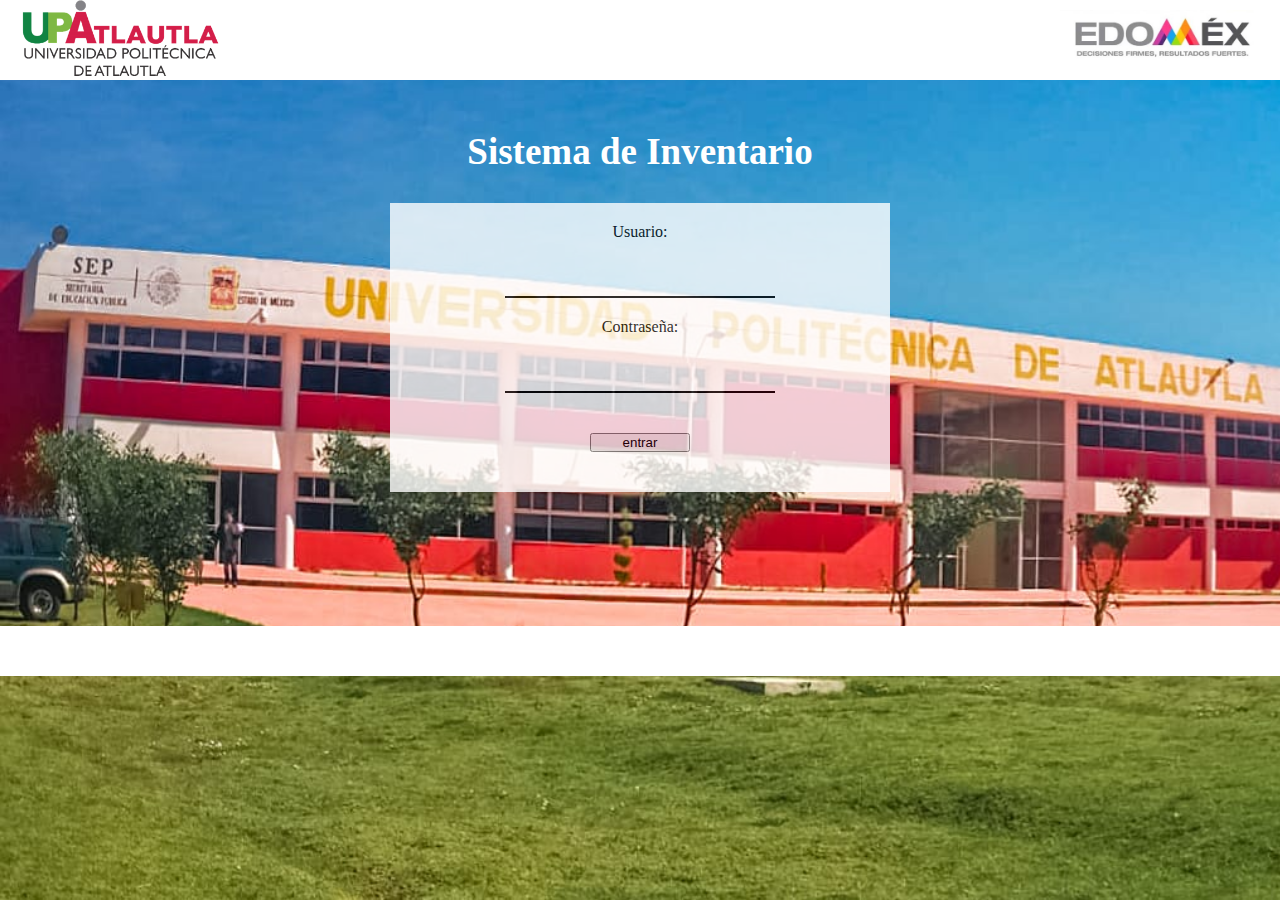
<file: index.html>
<!DOCTYPE html>
<html>
<head>
	<title>Sistema de Inventarios</title>
	<link rel="stylesheet" href="css/estilos.css">
</head>
<body>
	<header class="cabecera">
		<figure>
			<img src="img/upa.png">

		</figure>
		<figure>
			<img src="img/edo.jpg">
		</figure>
	</header>

	<div class="contenido">
		<section class="nombre">
			<h1 class="tema">Sistema de Inventario</h1>
		</section>
		
		<section class="login">
			<div class="login_datos">
				<p>Usuario:</p>
				<input type="text" name="usuario" id="usuario" class="usuario">
				<p>Contraseña:</p>
				<input type="password" name="password" class="password" id="password">
				<br><input type="submit" value="entrar">
			</div>
		</section>
	</div>

	<footer>
		
	</footer>
</body>
</html>
</file>
<file: css/estilos.css>
*
{
    margin: 0;
    padding: 0;
}

body
{
    background-image: url('../img/mejorado.jpeg');
    background-repeat: no-repeat;
    background-size: cover;
    background-attachment: fixed;
}

header
{
    width: 100%;
    /* background: #71a447; */
    background: #fff;
    height: 80px;
    display: flex;
    flex-direction: row;
    flex-wrap: nowrap;
    justify-content: space-between;
    align-items: center;
}

header figure img
{
    margin: 0 20px;
    width: 200px;
}

.contenido 
{
    width: 500px;
    margin: 50px auto;
}

.contenido .nombre .tema
{
    text-align: center;
    font-size: 37px;
    color: #fff;
}

.contenido .login
{
    background: #fff;
    text-align: center;
    opacity: .8;
}

.contenido .login .login_datos 
{
    margin: 30px;
    overflow: hidden;
}


.contenido .login .login_datos p
{
    margin: 20px auto;
}

.contenido .login .login_datos input[type="text"],
.contenido .login .login_datos input[type="password"]
{
    padding: 10px;
    width: 250px;
    outline: none;
    border:0;
    border-bottom: 2px solid #000;
    font-weight: bold;
    text-align: center;
}

.contenido .login .login_datos input[type="submit"]
{
    display: block;
    margin: 40px auto ;
    width: 100px;
} 

footer
{
    width: 100%;
    background: #fff;
    height: 50px;
    margin-top: 10.5%;
}
</file>
